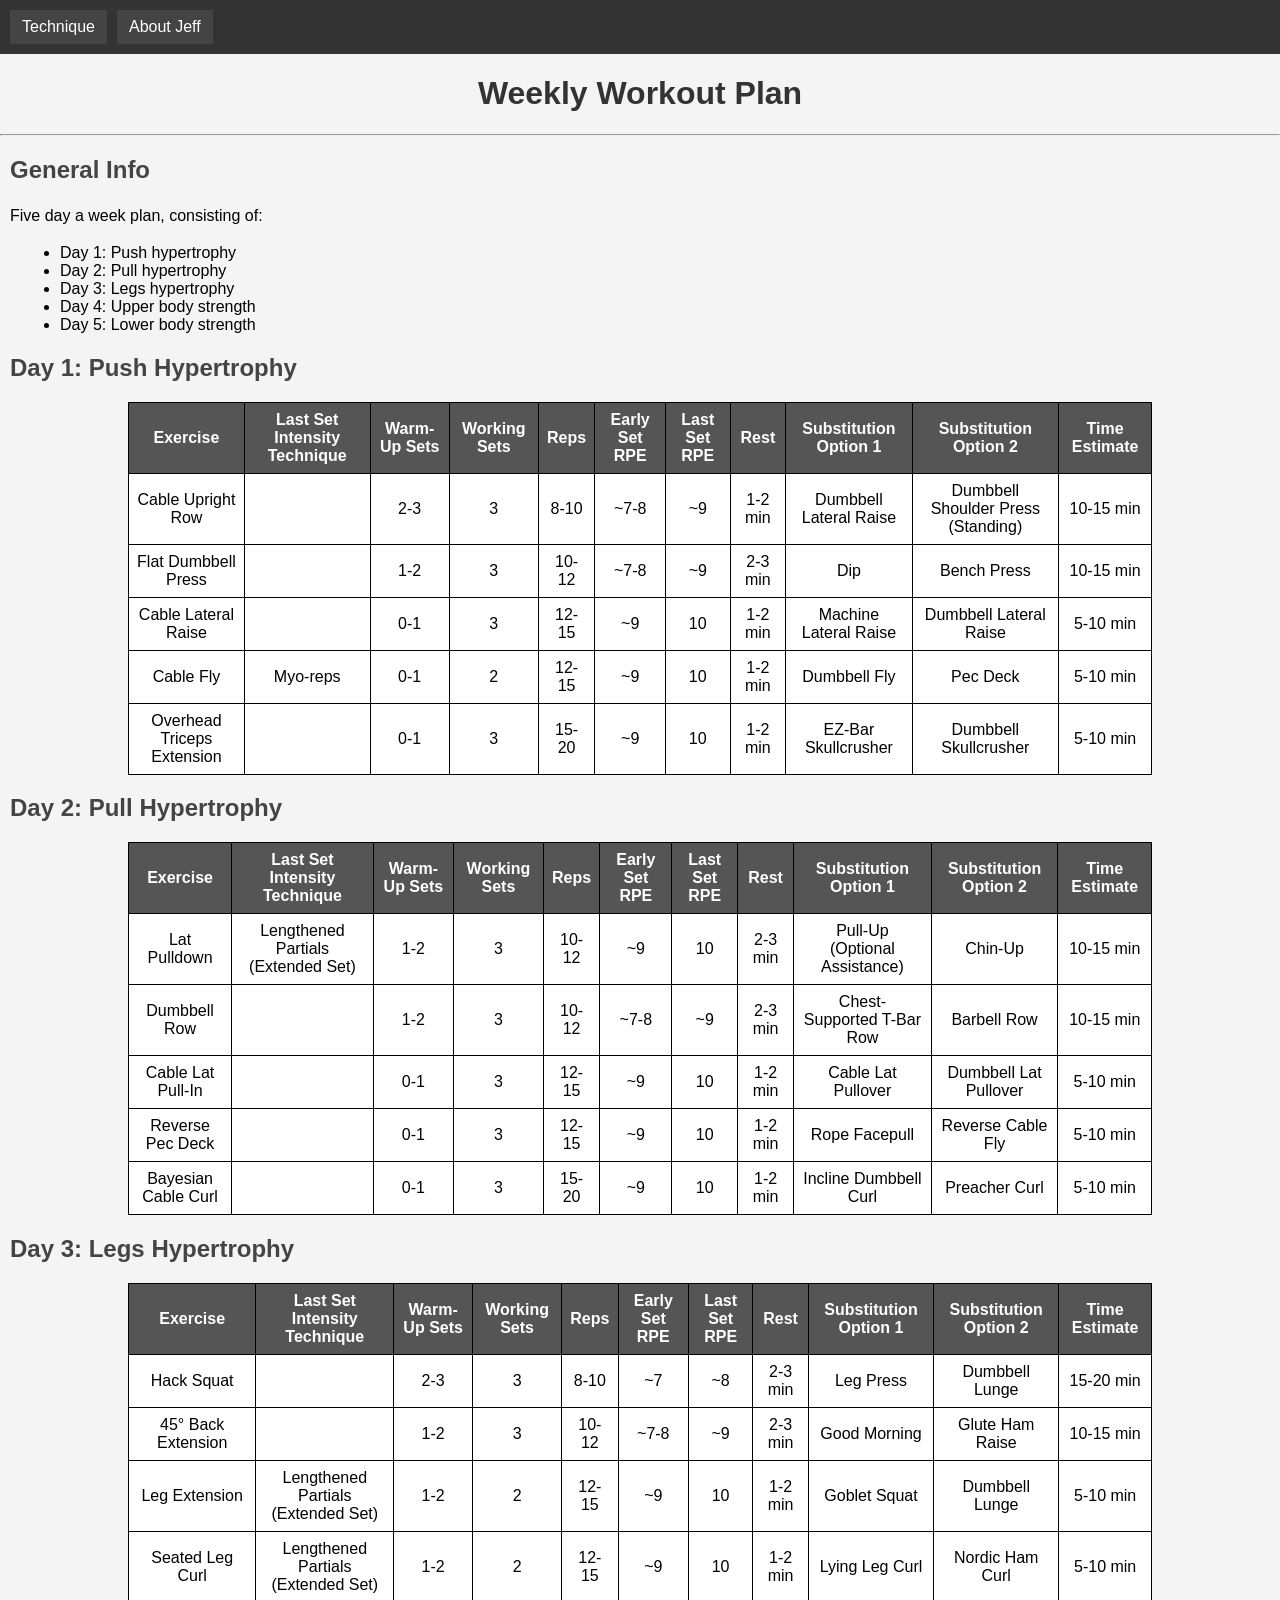
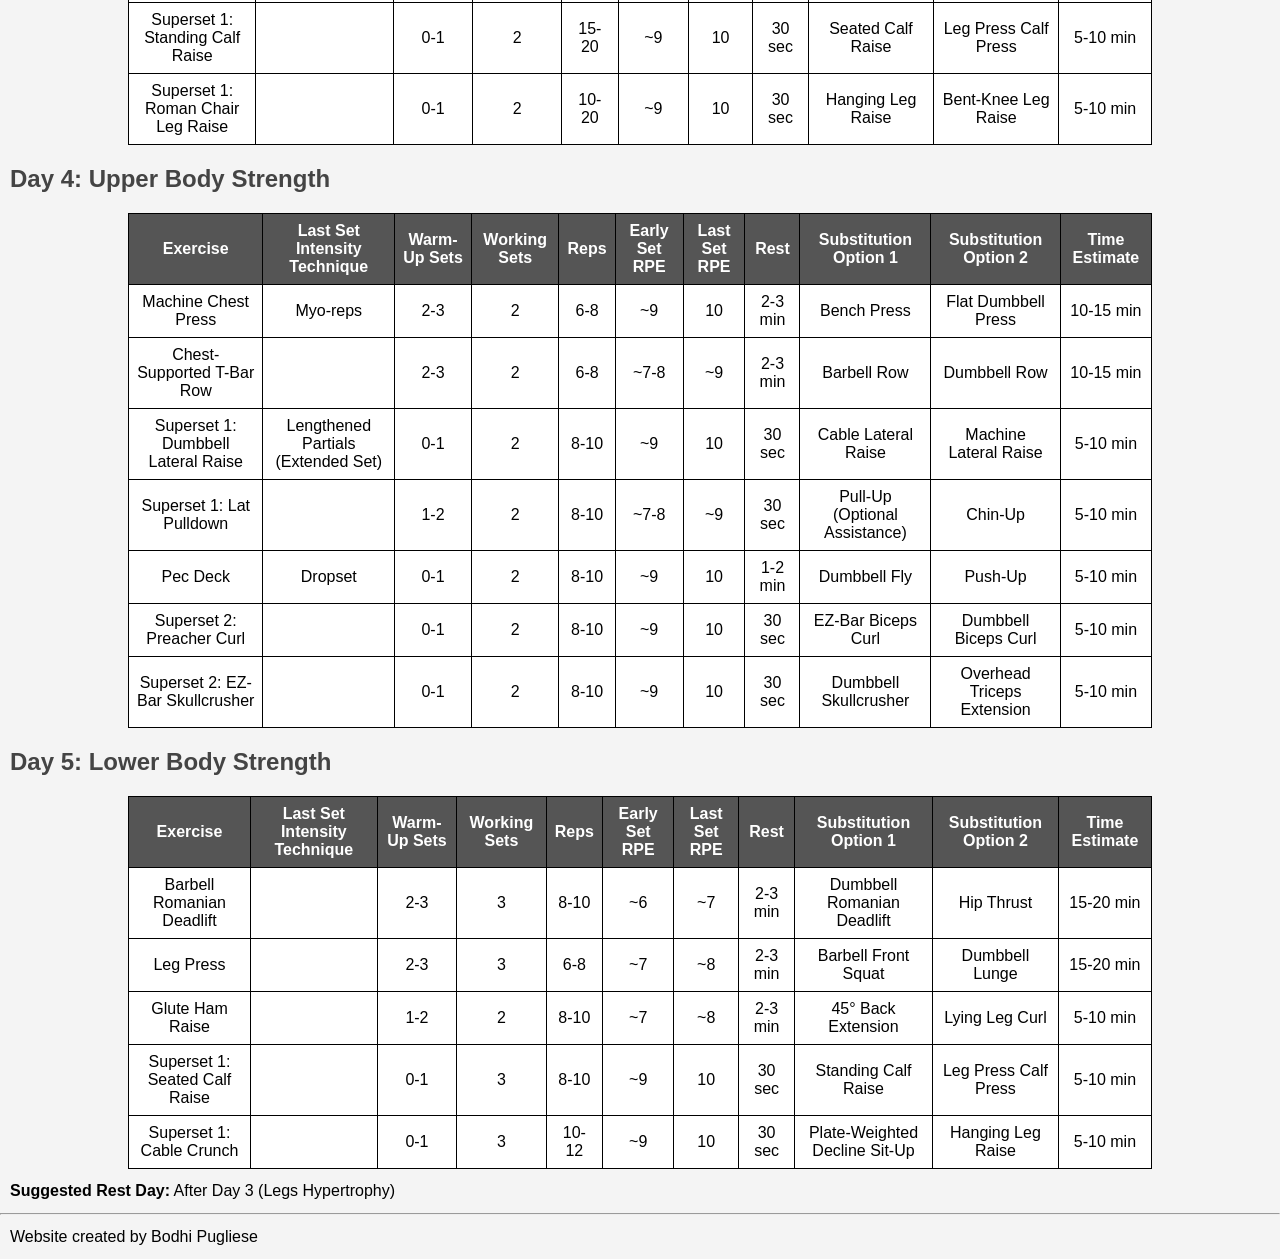
<file: index.html>
<!DOCTYPE html>
<html lang="en">
<head>
    <meta charset="UTF-8">
    <meta name="viewport" content="width=device-width, initial-scale=1.0">
    <title>Workout Routine</title>
    <link rel="stylesheet" href="style.css">
</head>
<body>
    <nav>
        <a href="technique.html">Technique</a>
        <a href="about.html">About Jeff</a>
    </nav>

    <h1>Weekly Workout Plan</h1>
    <hr>

    <h2>General Info</h2>
    <p>Five day a week plan, consisting of:</p>
    <ul>
        <li>Day 1: Push hypertrophy</li>
        <li>Day 2: Pull hypertrophy</li>
        <li>Day 3: Legs hypertrophy</li>
        <li>Day 4: Upper body strength</li>
        <li>Day 5: Lower body strength</li>
    </ul>

    <h2>Day 1: Push Hypertrophy</h2>
    <table border="1">
        <tr>
            <th>Exercise</th>
            <th>Last Set Intensity Technique</th>
            <th>Warm-Up Sets</th>
            <th>Working Sets</th>
            <th>Reps</th>
            <th>Early Set RPE</th>
            <th>Last Set RPE</th>
            <th>Rest</th>
            <th>Substitution Option 1</th>
            <th>Substitution Option 2</th>
            <th>Time Estimate</th>
        </tr>
        <tr>
            <td>Cable Upright Row</td>
            <td></td>
            <td>2-3</td>
            <td>3</td>
            <td>8-10</td>
            <td>~7-8</td>
            <td>~9</td>
            <td>1-2 min</td>
            <td>Dumbbell Lateral Raise</td>
            <td>Dumbbell Shoulder Press (Standing)</td>
            <td>10-15 min</td>
        </tr>
        <tr>
            <td>Flat Dumbbell Press</td>
            <td></td>
            <td>1-2</td>
            <td>3</td>
            <td>10-12</td>
            <td>~7-8</td>
            <td>~9</td>
            <td>2-3 min</td>
            <td>Dip</td>
            <td>Bench Press</td>
            <td>10-15 min</td>
        </tr>
        <tr>
            <td>Cable Lateral Raise</td>
            <td></td>
            <td>0-1</td>
            <td>3</td>
            <td>12-15</td>
            <td>~9</td>
            <td>10</td>
            <td>1-2 min</td>
            <td>Machine Lateral Raise</td>
            <td>Dumbbell Lateral Raise</td>
            <td>5-10 min</td>
        </tr>
        <tr>
            <td>Cable Fly</td>
            <td>Myo-reps</td>
            <td>0-1</td>
            <td>2</td>
            <td>12-15</td>
            <td>~9</td>
            <td>10</td>
            <td>1-2 min</td>
            <td>Dumbbell Fly</td>
            <td>Pec Deck</td>
            <td>5-10 min</td>
        </tr>
        <tr>
            <td>Overhead Triceps Extension</td>
            <td></td>
            <td>0-1</td>
            <td>3</td>
            <td>15-20</td>
            <td>~9</td>
            <td>10</td>
            <td>1-2 min</td>
            <td>EZ-Bar Skullcrusher</td>
            <td>Dumbbell Skullcrusher</td>
            <td>5-10 min</td>
        </tr>
    </table>

    <h2>Day 2: Pull Hypertrophy</h2>
    <table border="1">
        <tr>
            <th>Exercise</th>
            <th>Last Set Intensity Technique</th>
            <th>Warm-Up Sets</th>
            <th>Working Sets</th>
            <th>Reps</th>
            <th>Early Set RPE</th>
            <th>Last Set RPE</th>
            <th>Rest</th>
            <th>Substitution Option 1</th>
            <th>Substitution Option 2</th>
            <th>Time Estimate</th>
        </tr>
        <tr>
            <td>Lat Pulldown</td>
            <td>Lengthened Partials (Extended Set)</td>
            <td>1-2</td>
            <td>3</td>
            <td>10-12</td>
            <td>~9</td>
            <td>10</td>
            <td>2-3 min</td>
            <td>Pull-Up (Optional Assistance)</td>
            <td>Chin-Up</td>
            <td>10-15 min</td>
        </tr>
        <tr>
            <td>Dumbbell Row</td>
            <td></td>
            <td>1-2</td>
            <td>3</td>
            <td>10-12</td>
            <td>~7-8</td>
            <td>~9</td>
            <td>2-3 min</td>
            <td>Chest-Supported T-Bar Row</td>
            <td>Barbell Row</td>
            <td>10-15 min</td>
        </tr>
        <tr>
            <td>Cable Lat Pull-In</td>
            <td></td>
            <td>0-1</td>
            <td>3</td>
            <td>12-15</td>
            <td>~9</td>
            <td>10</td>
            <td>1-2 min</td>
            <td>Cable Lat Pullover</td>
            <td>Dumbbell Lat Pullover</td>
            <td>5-10 min</td>
        </tr>
        <tr>
            <td>Reverse Pec Deck</td>
            <td></td>
            <td>0-1</td>
            <td>3</td>
            <td>12-15</td>
            <td>~9</td>
            <td>10</td>
            <td>1-2 min</td>
            <td>Rope Facepull</td>
            <td>Reverse Cable Fly</td>
            <td>5-10 min</td>
        </tr>
        <tr>
            <td>Bayesian Cable Curl</td>
            <td></td>
            <td>0-1</td>
            <td>3</td>
            <td>15-20</td>
            <td>~9</td>
            <td>10</td>
            <td>1-2 min</td>
            <td>Incline Dumbbell Curl</td>
            <td>Preacher Curl</td>
            <td>5-10 min</td>
        </tr>
    </table>

    <h2>Day 3: Legs Hypertrophy</h2>
    <table border="1">
        <tr>
            <th>Exercise</th>
            <th>Last Set Intensity Technique</th>
            <th>Warm-Up Sets</th>
            <th>Working Sets</th>
            <th>Reps</th>
            <th>Early Set RPE</th>
            <th>Last Set RPE</th>
            <th>Rest</th>
            <th>Substitution Option 1</th>
            <th>Substitution Option 2</th>
            <th>Time Estimate</th>
        </tr>
        <tr>
            <td>Hack Squat</td>
            <td></td>
            <td>2-3</td>
            <td>3</td>
            <td>8-10</td>
            <td>~7</td>
            <td>~8</td>
            <td>2-3 min</td>
            <td>Leg Press</td>
            <td>Dumbbell Lunge</td>
            <td>15-20 min</td>
        </tr>
        <tr>
            <td>45° Back Extension</td>
            <td></td>
            <td>1-2</td>
            <td>3</td>
            <td>10-12</td>
            <td>~7-8</td>
            <td>~9</td>
            <td>2-3 min</td>
            <td>Good Morning</td>
            <td>Glute Ham Raise</td>
            <td>10-15 min</td>
        </tr>
        <tr>
            <td>Leg Extension</td>
            <td>Lengthened Partials (Extended Set)</td>
            <td>1-2</td>
            <td>2</td>
            <td>12-15</td>
            <td>~9</td>
            <td>10</td>
            <td>1-2 min</td>
            <td>Goblet Squat</td>
            <td>Dumbbell Lunge</td>
            <td>5-10 min</td>
        </tr>
        <tr>
            <td>Seated Leg Curl</td>
            <td>Lengthened Partials (Extended Set)</td>
            <td>1-2</td>
            <td>2</td>
            <td>12-15</td>
            <td>~9</td>
            <td>10</td>
            <td>1-2 min</td>
            <td>Lying Leg Curl</td>
            <td>Nordic Ham Curl</td>
            <td>5-10 min</td>
        </tr>
        <tr>
            <td>Superset 1: Standing Calf Raise</td>
            <td></td>
            <td>0-1</td>
            <td>2</td>
            <td>15-20</td>
            <td>~9</td>
            <td>10</td>
            <td>30 sec</td>
            <td>Seated Calf Raise</td>
            <td>Leg Press Calf Press</td>
            <td>5-10 min</td>
        </tr>
        <tr>
            <td>Superset 1: Roman Chair Leg Raise</td>
            <td></td>
            <td>0-1</td>
            <td>2</td>
            <td>10-20</td>
            <td>~9</td>
            <td>10</td>
            <td>30 sec</td>
            <td>Hanging Leg Raise</td>
            <td>Bent-Knee Leg Raise</td>
            <td>5-10 min</td>
        </tr>
    </table>

    <h2>Day 4: Upper Body Strength</h2>
    <table border="1">
        <tr>
            <th>Exercise</th>
            <th>Last Set Intensity Technique</th>
            <th>Warm-Up Sets</th>
            <th>Working Sets</th>
            <th>Reps</th>
            <th>Early Set RPE</th>
            <th>Last Set RPE</th>
            <th>Rest</th>
            <th>Substitution Option 1</th>
            <th>Substitution Option 2</th>
            <th>Time Estimate</th>
        </tr>
        <tr>
            <td>Machine Chest Press</td>
            <td>Myo-reps</td>
            <td>2-3</td>
            <td>2</td>
            <td>6-8</td>
            <td>~9</td>
            <td>10</td>
            <td>2-3 min</td>
            <td>Bench Press</td>
            <td>Flat Dumbbell Press</td>
            <td>10-15 min</td>
        </tr>
        <tr>
            <td>Chest-Supported T-Bar Row</td>
            <td></td>
            <td>2-3</td>
            <td>2</td>
            <td>6-8</td>
            <td>~7-8</td>
            <td>~9</td>
            <td>2-3 min</td>
            <td>Barbell Row</td>
            <td>Dumbbell Row</td>
            <td>10-15 min</td>
        </tr>
        <tr>
            <td>Superset 1: Dumbbell Lateral Raise</td>
            <td>Lengthened Partials (Extended Set)</td>
            <td>0-1</td>
            <td>2</td>
            <td>8-10</td>
            <td>~9</td>
            <td>10</td>
            <td>30 sec</td>
            <td>Cable Lateral Raise</td>
            <td>Machine Lateral Raise</td>
            <td>5-10 min</td>
        </tr>
        <tr>
            <td>Superset 1: Lat Pulldown</td>
            <td></td>
            <td>1-2</td>
            <td>2</td>
            <td>8-10</td>
            <td>~7-8</td>
            <td>~9</td>
            <td>30 sec</td>
            <td>Pull-Up (Optional Assistance)</td>
            <td>Chin-Up</td>
            <td>5-10 min</td>
        </tr>
        <tr>
            <td>Pec Deck</td>
            <td>Dropset</td>
            <td>0-1</td>
            <td>2</td>
            <td>8-10</td>
            <td>~9</td>
            <td>10</td>
            <td>1-2 min</td>
            <td>Dumbbell Fly</td>
            <td>Push-Up</td>
            <td>5-10 min</td>
        </tr>
        <tr>
            <td>Superset 2: Preacher Curl</td>
            <td></td>
            <td>0-1</td>
            <td>2</td>
            <td>8-10</td>
            <td>~9</td>
            <td>10</td>
            <td>30 sec</td>
            <td>EZ-Bar Biceps Curl</td>
            <td>Dumbbell Biceps Curl</td>
            <td>5-10 min</td>
        </tr>
        <tr>
            <td>Superset 2: EZ-Bar Skullcrusher</td>
            <td></td>
            <td>0-1</td>
            <td>2</td>
            <td>8-10</td>
            <td>~9</td>
            <td>10</td>
            <td>30 sec</td>
            <td>Dumbbell Skullcrusher</td>
            <td>Overhead Triceps Extension</td>
            <td>5-10 min</td>
        </tr>
    </table>

    <h2>Day 5: Lower Body Strength</h2>
    <table border="1">
        <tr>
            <th>Exercise</th>
            <th>Last Set Intensity Technique</th>
            <th>Warm-Up Sets</th>
            <th>Working Sets</th>
            <th>Reps</th>
            <th>Early Set RPE</th>
            <th>Last Set RPE</th>
            <th>Rest</th>
            <th>Substitution Option 1</th>
            <th>Substitution Option 2</th>
            <th>Time Estimate</th>
        </tr>
        <tr>
            <td>Barbell Romanian Deadlift</td>
            <td></td>
            <td>2-3</td>
            <td>3</td>
            <td>8-10</td>
            <td>~6</td>
            <td>~7</td>
            <td>2-3 min</td>
            <td>Dumbbell Romanian Deadlift</td>
            <td>Hip Thrust</td>
            <td>15-20 min</td>
        </tr>
        <tr>
            <td>Leg Press</td>
            <td></td>
            <td>2-3</td>
            <td>3</td>
            <td>6-8</td>
            <td>~7</td>
            <td>~8</td>
            <td>2-3 min</td>
            <td>Barbell Front Squat</td>
            <td>Dumbbell Lunge</td>
            <td>15-20 min</td>
        </tr>
        <tr>
            <td>Glute Ham Raise</td>
            <td></td>
            <td>1-2</td>
            <td>2</td>
            <td>8-10</td>
            <td>~7</td>
            <td>~8</td>
            <td>2-3 min</td>
            <td>45° Back Extension</td>
            <td>Lying Leg Curl</td>
            <td>5-10 min</td>
        </tr>
        <tr>
            <td>Superset 1: Seated Calf Raise</td>
            <td></td>
            <td>0-1</td>
            <td>3</td>
            <td>8-10</td>
            <td>~9</td>
            <td>10</td>
            <td>30 sec</td>
            <td>Standing Calf Raise</td>
            <td>Leg Press Calf Press</td>
            <td>5-10 min</td>
        </tr>
        <tr>
            <td>Superset 1: Cable Crunch</td>
            <td></td>
            <td>0-1</td>
            <td>3</td>
            <td>10-12</td>
            <td>~9</td>
            <td>10</td>
            <td>30 sec</td>
            <td>Plate-Weighted Decline Sit-Up</td>
            <td>Hanging Leg Raise</td>
            <td>5-10 min</td>
        </tr>
    </table>

    <p><strong>Suggested Rest Day:</strong> After Day 3 (Legs Hypertrophy)</p>

    <footer>
        <hr>
        <p>Website created by Bodhi Pugliese</p>
    </footer>

</body>
</html>
</file>
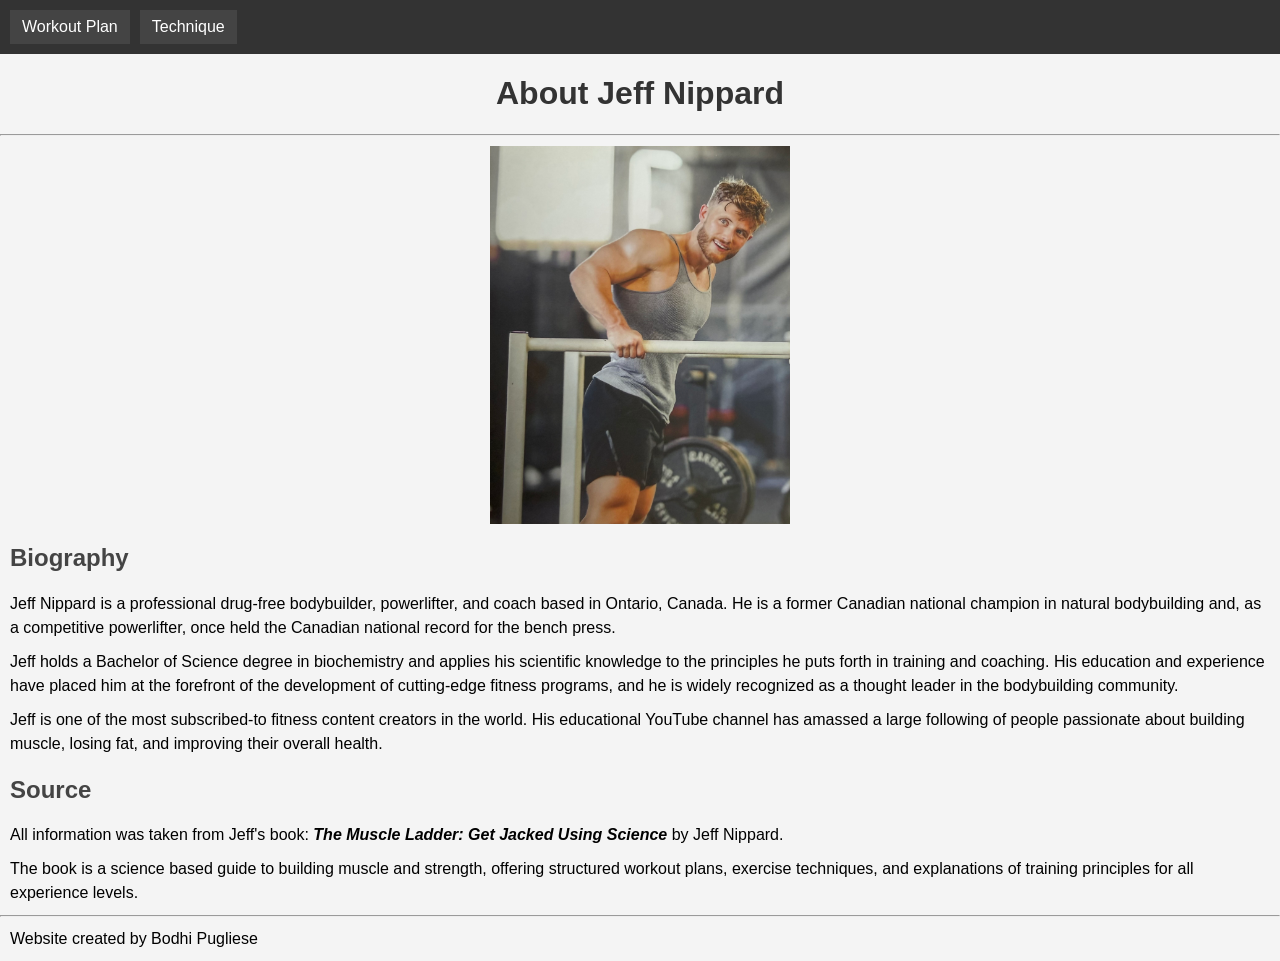
<file: about.html>
<!DOCTYPE html>
<html lang="en">
<head>
    <meta charset="UTF-8">
    <meta name="viewport" content="width=device-width, initial-scale=1.0">
    <title>About Jeff Nippard</title>
    <link rel="stylesheet" href="style.css">
</head>
<body>

    <nav>
        <a href="index.html">Workout Plan</a>
        <a href="technique.html">Technique</a>
    </nav>

    <header>
        <h1>About Jeff Nippard</h1>
        <hr>
    </header>

    <main>

        <section>
            <img src="jeff.jpeg" alt="Jeff Nippard" width="300">

        </section>


        <!-- BIO SECTION -->
        <section>
            <h2>Biography</h2>

            <p>
                Jeff Nippard is a professional drug-free bodybuilder, powerlifter, and coach based in Ontario, Canada.
                He is a former Canadian national champion in natural bodybuilding and, as a competitive powerlifter,
                once held the Canadian national record for the bench press.
            </p>

            <p>
                Jeff holds a Bachelor of Science degree in biochemistry and applies his scientific knowledge to the
                principles he puts forth in training and coaching. His education and experience have placed him at the
                forefront of the development of cutting-edge fitness programs, and he is widely recognized as a thought
                leader in the bodybuilding community.
            </p>

            <p>
                Jeff is one of the most subscribed-to fitness content creators in the world. His educational YouTube
                channel has amassed a large following of people passionate about building muscle, losing fat, and
                improving their overall health.
            </p>
        </section>

        <section>
            <h2>Source</h2>

            <p>
                All information was taken from Jeff's book:
                <b><i>The Muscle Ladder: Get Jacked Using Science</i></b> by Jeff Nippard.
            </p>

            <p>
                The book is a science based guide to building muscle and strength, offering structured workout plans,
                exercise techniques, and explanations of training principles for all experience levels.
            </p>

        </section>

    </main>

    <footer>
        <hr>
        <p>Website created by Bodhi Pugliese</p>
    </footer>

</body>
</html>
</file>
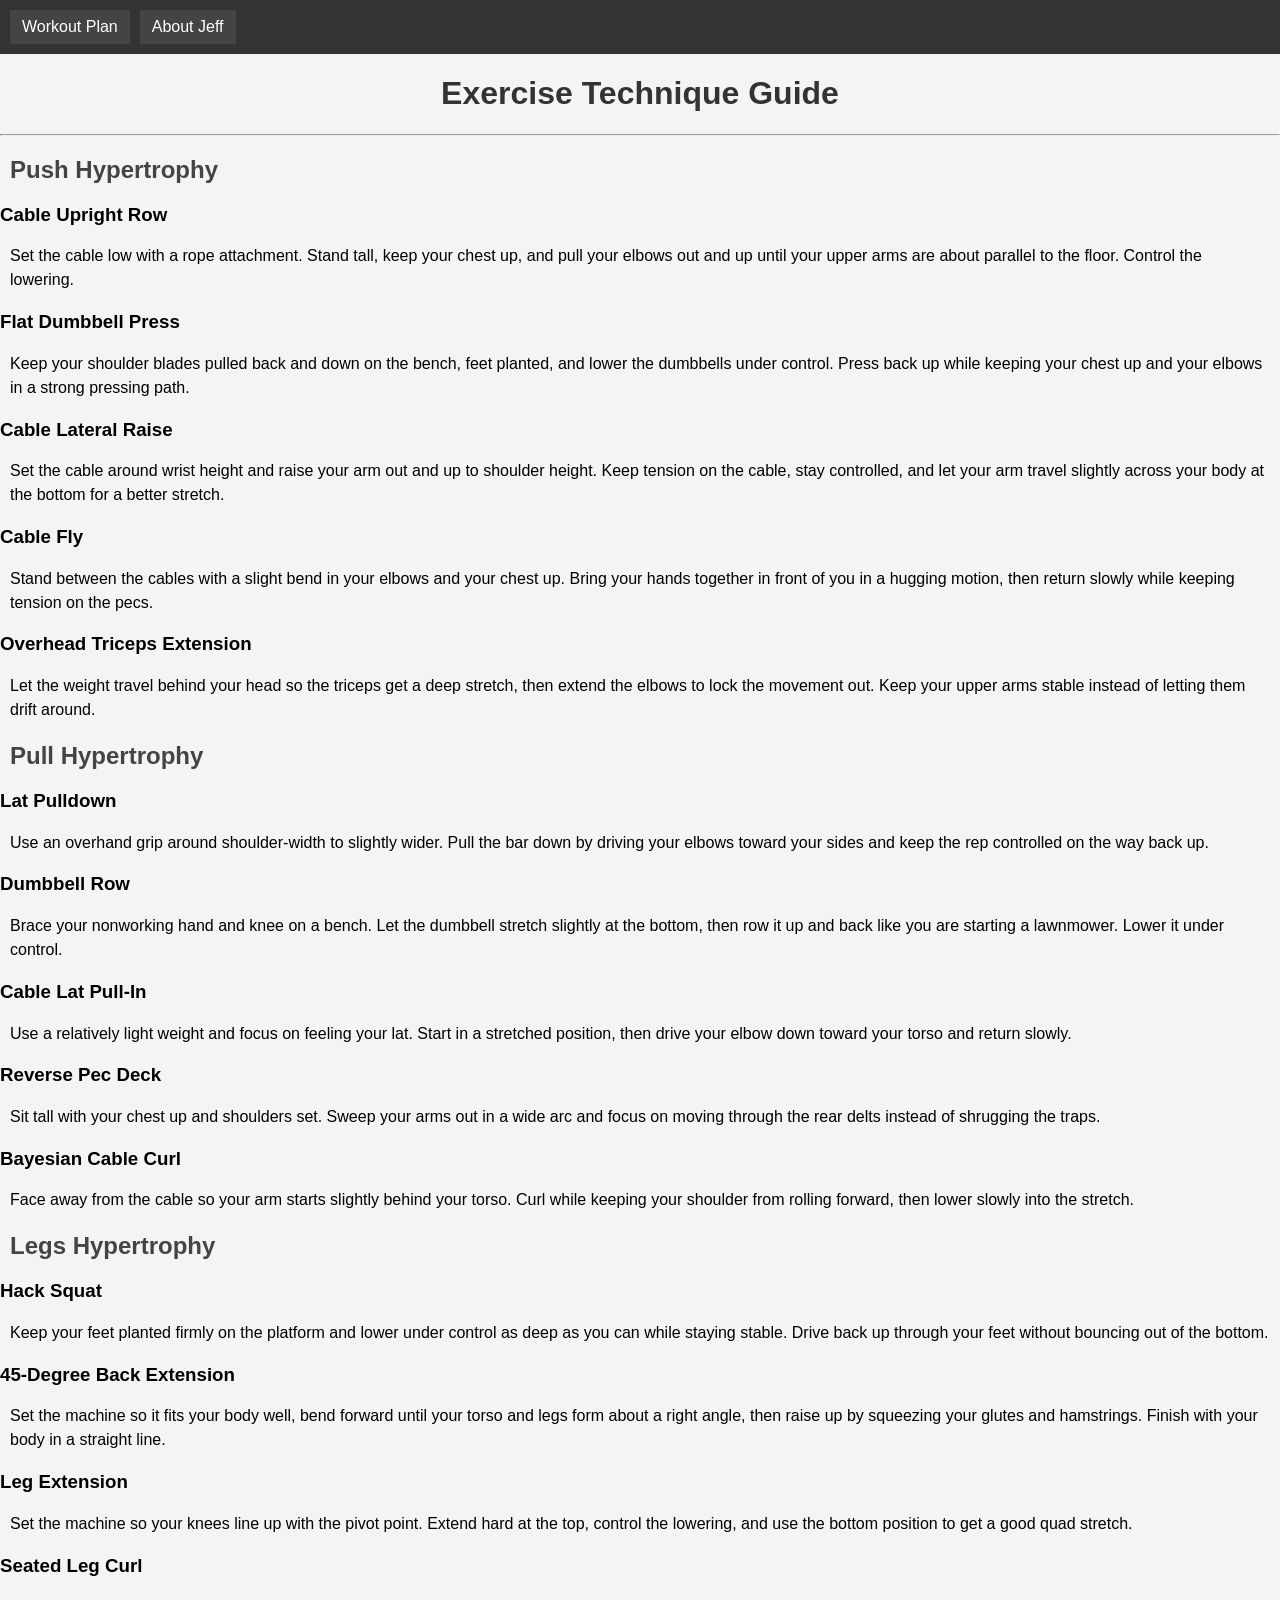
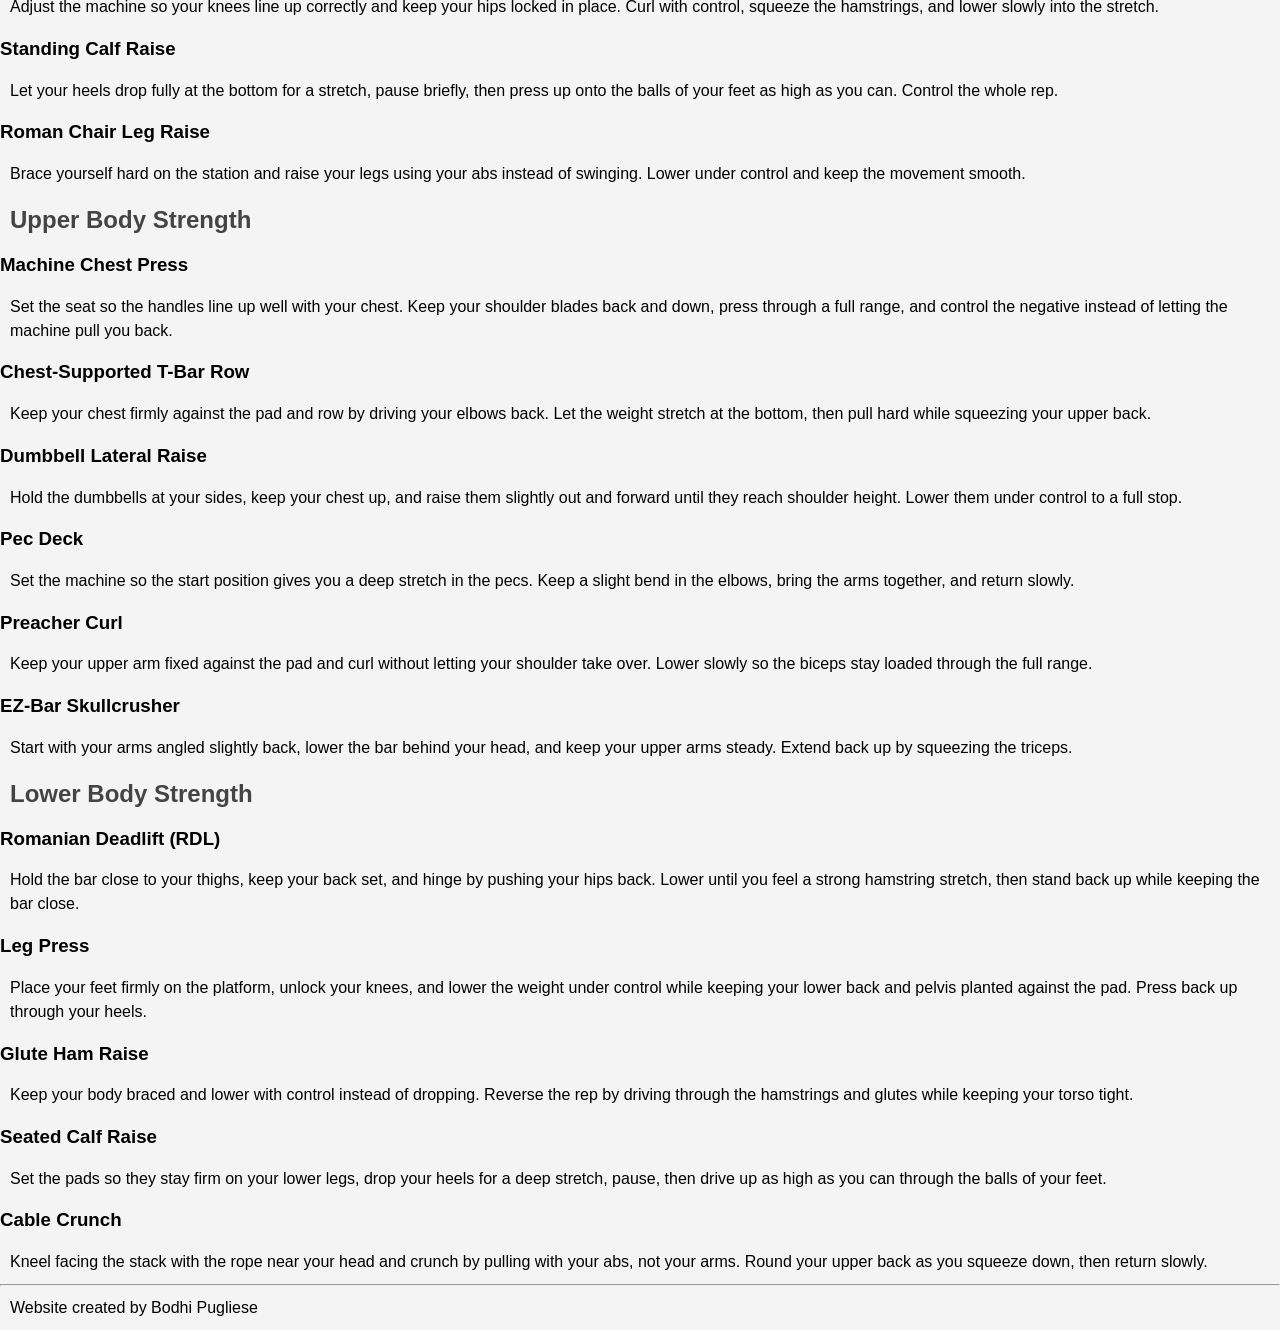
<file: technique.html>
<!DOCTYPE html>
<html lang="en">
<head>
    <meta charset="UTF-8">
    <meta name="viewport" content="width=device-width, initial-scale=1.0">
    <title>Technique</title>
    <link rel="stylesheet" href="style.css">
</head>
<body>

    <nav>
        <a href="index.html">Workout Plan</a>
        <a href="about.html">About Jeff</a>
    </nav>

    <header>
        <h1>Exercise Technique Guide</h1>
        <hr>
    </header>

    <main>

        <section>
            <h2>Push Hypertrophy</h2>

            <h3>Cable Upright Row</h3>
            <p>
                Set the cable low with a rope attachment. Stand tall, keep your chest up, and pull your elbows
                out and up until your upper arms are about parallel to the floor. Control the lowering.
            </p>

            <h3>Flat Dumbbell Press</h3>
            <p>
                Keep your shoulder blades pulled back and down on the bench, feet planted, and lower the dumbbells
                under control. Press back up while keeping your chest up and your elbows in a strong pressing path.
            </p>

            <h3>Cable Lateral Raise</h3>
            <p>
                Set the cable around wrist height and raise your arm out and up to shoulder height. Keep tension
                on the cable, stay controlled, and let your arm travel slightly across your body at the bottom
                for a better stretch.
            </p>

            <h3>Cable Fly</h3>
            <p>
                Stand between the cables with a slight bend in your elbows and your chest up. Bring your hands
                together in front of you in a hugging motion, then return slowly while keeping tension on the pecs.
            </p>

            <h3>Overhead Triceps Extension</h3>
            <p>
                Let the weight travel behind your head so the triceps get a deep stretch, then extend the elbows
                to lock the movement out. Keep your upper arms stable instead of letting them drift around.
            </p>
        </section>

        <section>
            <h2>Pull Hypertrophy</h2>

            <h3>Lat Pulldown</h3>
            <p>
                Use an overhand grip around shoulder-width to slightly wider. Pull the bar down by driving your
                elbows toward your sides and keep the rep controlled on the way back up.
            </p>

            <h3>Dumbbell Row</h3>
            <p>
                Brace your nonworking hand and knee on a bench. Let the dumbbell stretch slightly at the bottom,
                then row it up and back like you are starting a lawnmower. Lower it under control.
            </p>

            <h3>Cable Lat Pull-In</h3>
            <p>
                Use a relatively light weight and focus on feeling your lat. Start in a stretched position, then
                drive your elbow down toward your torso and return slowly.
            </p>

            <h3>Reverse Pec Deck</h3>
            <p>
                Sit tall with your chest up and shoulders set. Sweep your arms out in a wide arc and focus on
                moving through the rear delts instead of shrugging the traps.
            </p>

            <h3>Bayesian Cable Curl</h3>
            <p>
                Face away from the cable so your arm starts slightly behind your torso. Curl while keeping your
                shoulder from rolling forward, then lower slowly into the stretch.
            </p>
        </section>

        <section>
            <h2>Legs Hypertrophy</h2>

            <h3>Hack Squat</h3>
            <p>
                Keep your feet planted firmly on the platform and lower under control as deep as you can while
                staying stable. Drive back up through your feet without bouncing out of the bottom.
            </p>

            <h3>45-Degree Back Extension</h3>
            <p>
                Set the machine so it fits your body well, bend forward until your torso and legs form about a
                right angle, then raise up by squeezing your glutes and hamstrings. Finish with your body in a
                straight line.
            </p>

            <h3>Leg Extension</h3>
            <p>
                Set the machine so your knees line up with the pivot point. Extend hard at the top, control the
                lowering, and use the bottom position to get a good quad stretch.
            </p>

            <h3>Seated Leg Curl</h3>
            <p>
                Adjust the machine so your knees line up correctly and keep your hips locked in place. Curl with
                control, squeeze the hamstrings, and lower slowly into the stretch.
            </p>

            <h3>Standing Calf Raise</h3>
            <p>
                Let your heels drop fully at the bottom for a stretch, pause briefly, then press up onto the balls
                of your feet as high as you can. Control the whole rep.
            </p>

            <h3>Roman Chair Leg Raise</h3>
            <p>
                Brace yourself hard on the station and raise your legs using your abs instead of swinging. Lower
                under control and keep the movement smooth.
            </p>
        </section>

        <section>
            <h2>Upper Body Strength</h2>

            <h3>Machine Chest Press</h3>
            <p>
                Set the seat so the handles line up well with your chest. Keep your shoulder blades back and down,
                press through a full range, and control the negative instead of letting the machine pull you back.
            </p>

            <h3>Chest-Supported T-Bar Row</h3>
            <p>
                Keep your chest firmly against the pad and row by driving your elbows back. Let the weight stretch
                at the bottom, then pull hard while squeezing your upper back.
            </p>

            <h3>Dumbbell Lateral Raise</h3>
            <p>
                Hold the dumbbells at your sides, keep your chest up, and raise them slightly out and forward until
                they reach shoulder height. Lower them under control to a full stop.
            </p>

            <h3>Pec Deck</h3>
            <p>
                Set the machine so the start position gives you a deep stretch in the pecs. Keep a slight bend in
                the elbows, bring the arms together, and return slowly.
            </p>

            <h3>Preacher Curl</h3>
            <p>
                Keep your upper arm fixed against the pad and curl without letting your shoulder take over. Lower
                slowly so the biceps stay loaded through the full range.
            </p>

            <h3>EZ-Bar Skullcrusher</h3>
            <p>
                Start with your arms angled slightly back, lower the bar behind your head, and keep your upper arms
                steady. Extend back up by squeezing the triceps.
            </p>
        </section>

        <section>
            <h2>Lower Body Strength</h2>

            <h3>Romanian Deadlift (RDL)</h3>
            <p>
                Hold the bar close to your thighs, keep your back set, and hinge by pushing your hips back. Lower
                until you feel a strong hamstring stretch, then stand back up while keeping the bar close.
            </p>

            <h3>Leg Press</h3>
            <p>
                Place your feet firmly on the platform, unlock your knees, and lower the weight under control while
                keeping your lower back and pelvis planted against the pad. Press back up through your heels.
            </p>

            <h3>Glute Ham Raise</h3>
            <p>
                Keep your body braced and lower with control instead of dropping. Reverse the rep by driving through
                the hamstrings and glutes while keeping your torso tight.
            </p>

            <h3>Seated Calf Raise</h3>
            <p>
                Set the pads so they stay firm on your lower legs, drop your heels for a deep stretch, pause, then
                drive up as high as you can through the balls of your feet.
            </p>

            <h3>Cable Crunch</h3>
            <p>
                Kneel facing the stack with the rope near your head and crunch by pulling with your abs, not your
                arms. Round your upper back as you squeeze down, then return slowly.
            </p>
        </section>

    </main>

    <footer>
        <hr>
        <p>Website created by Bodhi Pugliese</p>
    </footer>

</body>
</html>
</file>
<file: style.css>
body {
    font-family: Arial, sans-serif;
    background-color: #f4f4f4;
    margin: 0;
    padding: 0;
}




nav {
    background-color: #333;
    padding: 10px;
    display: flex;
    gap: 10px;
}

nav a {
    color: white;
    text-decoration: none;
    padding: 8px 12px;
    background-color: #444;
}

nav a:hover {
    color: yellow;
}




h1 {
    text-align: center;
    color: #333;
}

h2 {
    color: #444;
    margin-left: 10px;
}

p {
    margin: 10px;
    line-height: 1.5;
}

ul {
    margin-left: 20px;
}




table {
    width: 80%;
    margin: 10px auto;
    border-collapse: collapse;
    background-color: white;
}

th {
    background-color: #555;
    color: white;
    padding: 8px;
}

td {
    padding: 8px;
    text-align: center;
}

table, th, td {
    border: 1px solid black;
}






img {
    display: block;
    margin: 10px auto;
}




@media (max-width: 600px) {
    nav {
        flex-direction: column;
    }
}
</file>
